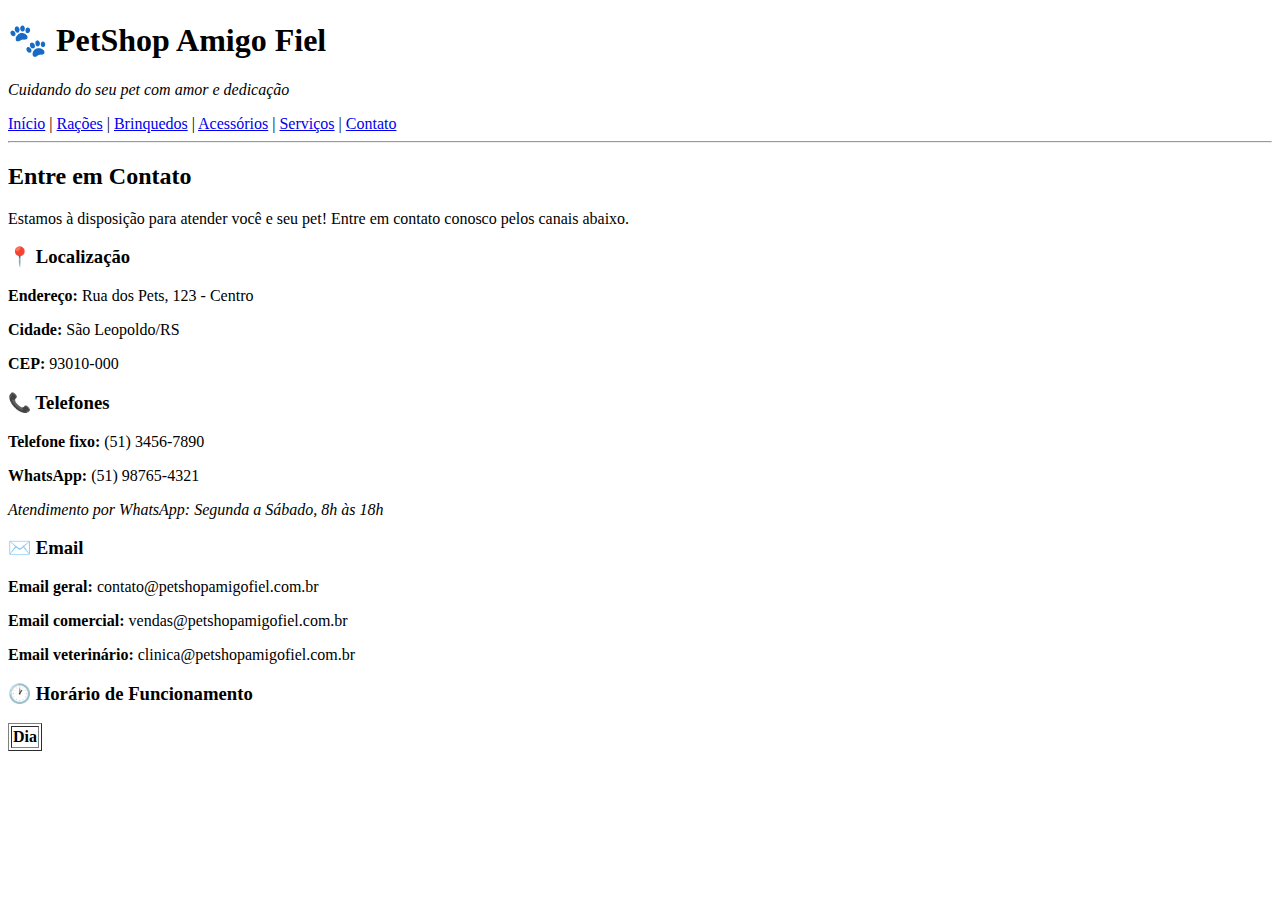
<file: contato.html>
<!DOCTYPE html>
<html lang="pt-BR">
<head>
    <meta charset="UTF-8">
    <meta name="viewport" content="width=device-width, initial-scale=1.0">
    <title>Contato - PetShop Amigo Fiel</title>
</head>
<body>
    <header>
        <h1>🐾 PetShop Amigo Fiel</h1>
        <p><em>Cuidando do seu pet com amor e dedicação</em></p>
        <nav>
            <a href="index.html">Início</a> |
            <a href="racoes.html">Rações</a> |
            <a href="brinquedos.html">Brinquedos</a> |
            <a href="acessorios.html">Acessórios</a> |
            <a href="servicos.html">Serviços</a> |
            <a href="contato.html">Contato</a>
        </nav>
        <hr>
    </header>

    <main>
        <section>
            <h2>Entre em Contato</h2>
            <p>Estamos à disposição para atender você e seu pet! Entre em contato conosco pelos canais abaixo.</p>
        </section>

        <section>
            <h3>📍 Localização</h3>
            <p><strong>Endereço:</strong> Rua dos Pets, 123 - Centro</p>
            <p><strong>Cidade:</strong> São Leopoldo/RS</p>
            <p><strong>CEP:</strong> 93010-000</p>
        </section>

        <section>
            <h3>📞 Telefones</h3>
            <p><strong>Telefone fixo:</strong> (51) 3456-7890</p>
            <p><strong>WhatsApp:</strong> (51) 98765-4321</p>
            <p><em>Atendimento por WhatsApp: Segunda a Sábado, 8h às 18h</em></p>
        </section>

        <section>
            <h3>✉️ Email</h3>
            <p><strong>Email geral:</strong> contato@petshopamigofiel.com.br</p>
            <p><strong>Email comercial:</strong> vendas@petshopamigofiel.com.br</p>
            <p><strong>Email veterinário:</strong> clinica@petshopamigofiel.com.br</p>
        </section>

        <section>
            <h3>🕐 Horário de Funcionamento</h3>
            <table border="1">
                <tr>
                    <th>Dia</th>
</file>
